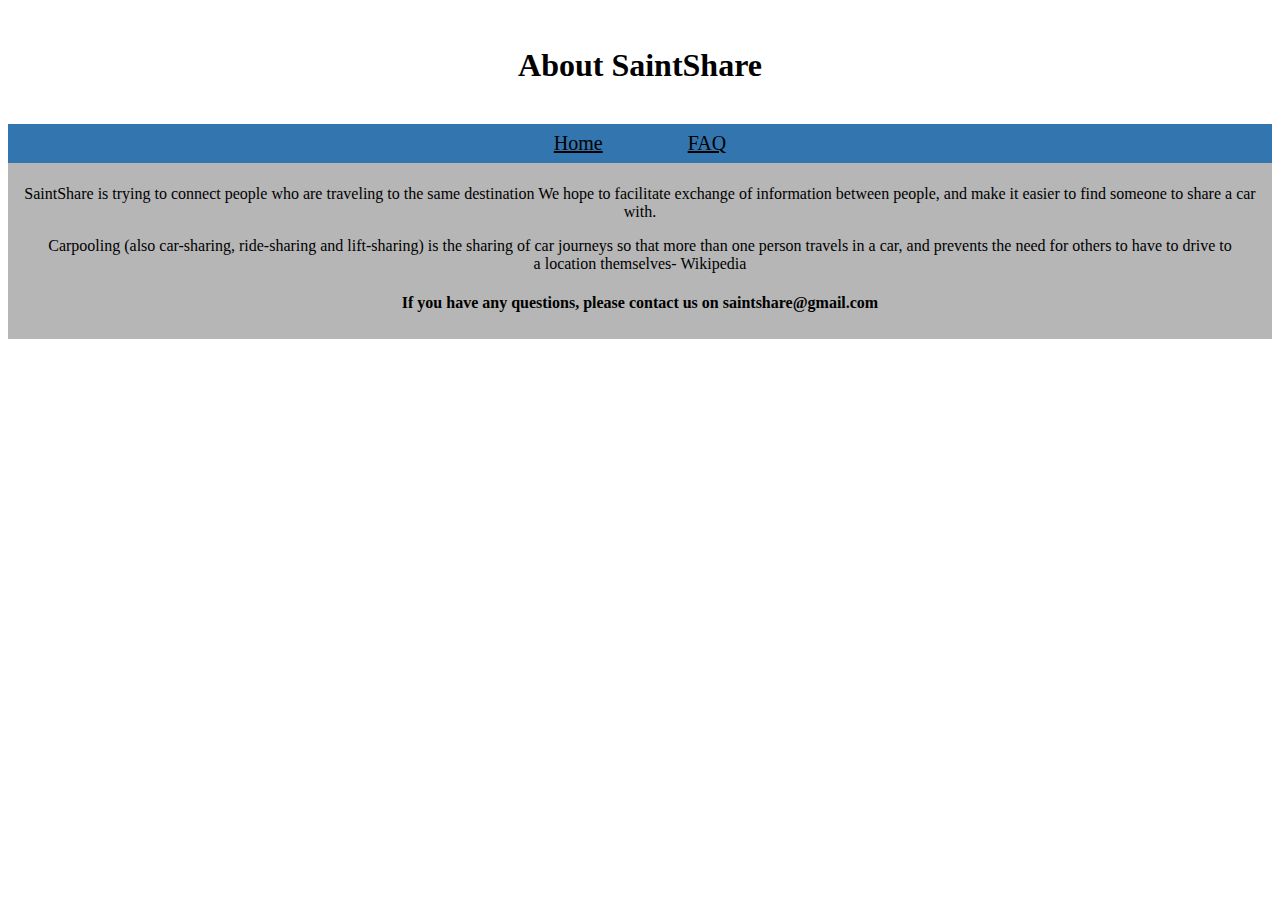
<file: about.html>
<!DOCTYPE html>
<html>
  <head>
    <style>
      body {
        font-family: verdana;
        background-image: url("https://i.imgur.com/mRudbrm.jpg");
        background-size: cover;
        text-align: center;
        }

        .layer {
          background-color: rgba(72,72,72,0.4);
          position: relative;
          width: 100%;
          height: 100%;
          padding: 6px 0px;
        }

      #bar {
        font-size: 20px;
        background: rgba(0,83,155,0.8);
        padding: 8px;
        }

      a {
        color: black;
      }

  </style>
</head>

<body>
  <br />
    <h1>About SaintShare</h1>
  <br />

  <div id="bar">
    <a href="index.html">Home</a>
    &nbsp; &nbsp; &nbsp; &nbsp; &nbsp; &nbsp; &nbsp; &nbsp;
    <a href="FAQ.html">FAQ</a>
  </div>


<div class="layer">
<p>SaintShare is trying to connect people who are traveling to the same destination
We hope to facilitate exchange of information between people, and make it easier to find someone to share a car with.</p>

<blockquote>Carpooling (also car-sharing, ride-sharing and lift-sharing) is the sharing of car journeys so that more than one person travels in a car,
  and prevents the need for others to have to drive to a location themselves- Wikipedia</blockquote>

<h4>If you have any questions, please contact us on saintshare@gmail.com</h4>

    </div>
  </body>
</html>
</file>
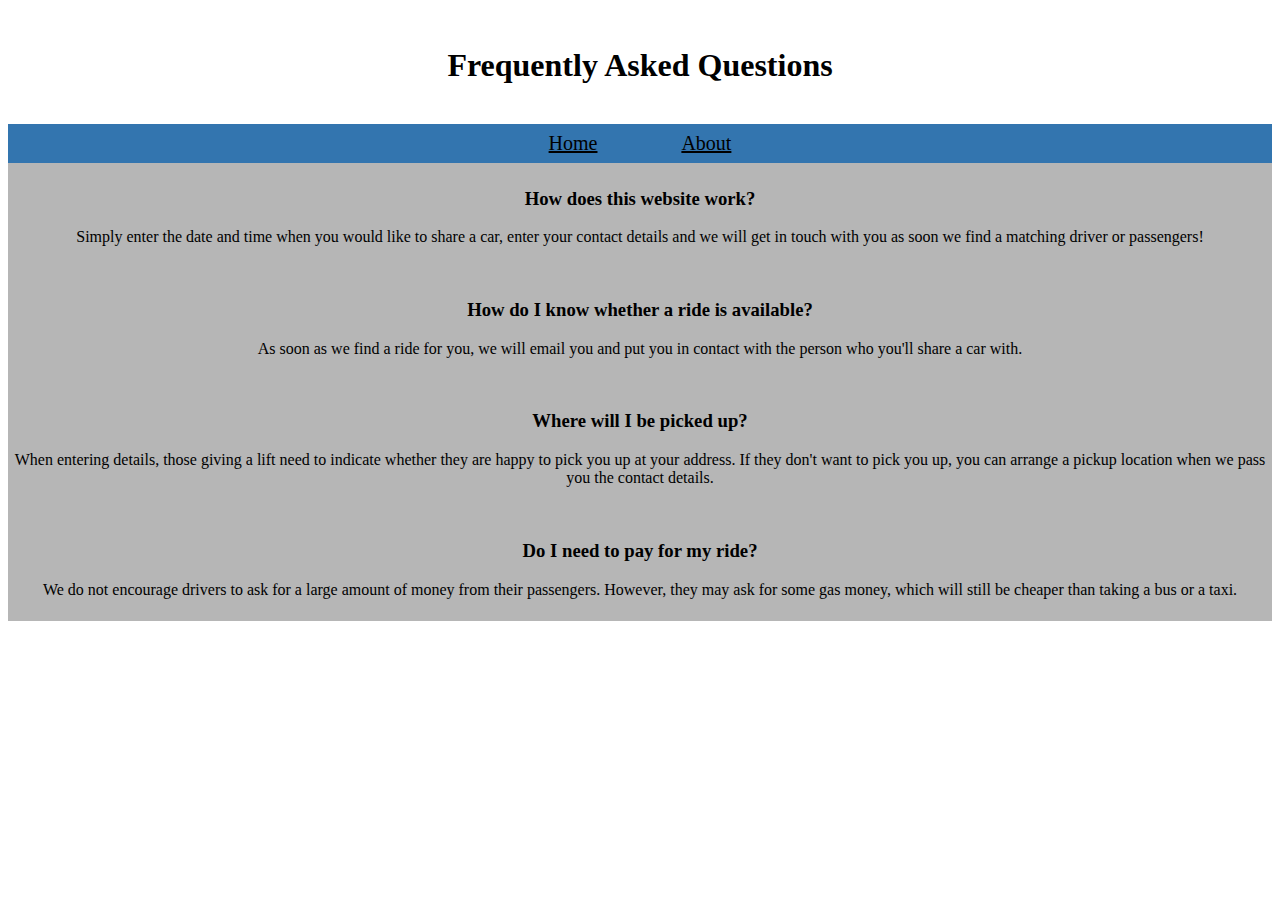
<file: FAQ.html>
<!DOCTYPE html>
<html>
  <head>
    <style>
    body {
      font-family: verdana;
      background-image: url("https://i.imgur.com/mRudbrm.jpg");
      background-size: cover;
      text-align: center;
    }

    .layer {
      background-color: rgba(72,72,72,0.4);
      position: relative;
      width: 100%;
      height: 100%;
      padding: 6px 0px;
    }

    #bar {
      font-size: 20px;
      background: rgba(0,83,155,0.8);
      padding: 8px;
    }

    a {
      color: black;
      font-size: 20px;
    }

    </style>
  </head>

<body>
  <br />
    <h1>Frequently Asked Questions</h1>
  <br />

    <div id="bar">
      <a href="index.html">Home</a>
      &nbsp; &nbsp; &nbsp; &nbsp; &nbsp; &nbsp; &nbsp; &nbsp;
      <a href="about.html">About</a>
    </div>

<div class="layer">

  <h3>How does this website work?</h3>
  <p>Simply enter the date and time when you would like to share a car, enter your contact details and we will get in touch with you as soon we find a matching driver or passengers!</p>

    <br>

  <h3>How do I know whether a ride is available?</h3>
  <p>As soon as we find a ride for you, we will email you and put you in contact with the person who you'll share a car with.</p>

    <br>

  <h3>Where will I be picked up?</h3>
  <p>When entering details, those giving a lift need to indicate whether they are happy to pick you up at your address.
    If they don't want to pick you up, you can arrange a pickup location when we pass you the contact details.</p>

    <br>

  <h3>Do I need to pay for my ride?</h3>
  <p>We do not encourage drivers to ask for a large amount of money from their passengers.
    However, they may ask for some gas money, which will still be cheaper than taking a bus or a taxi.</p>

  </div>
</body>

</html>
</file>
